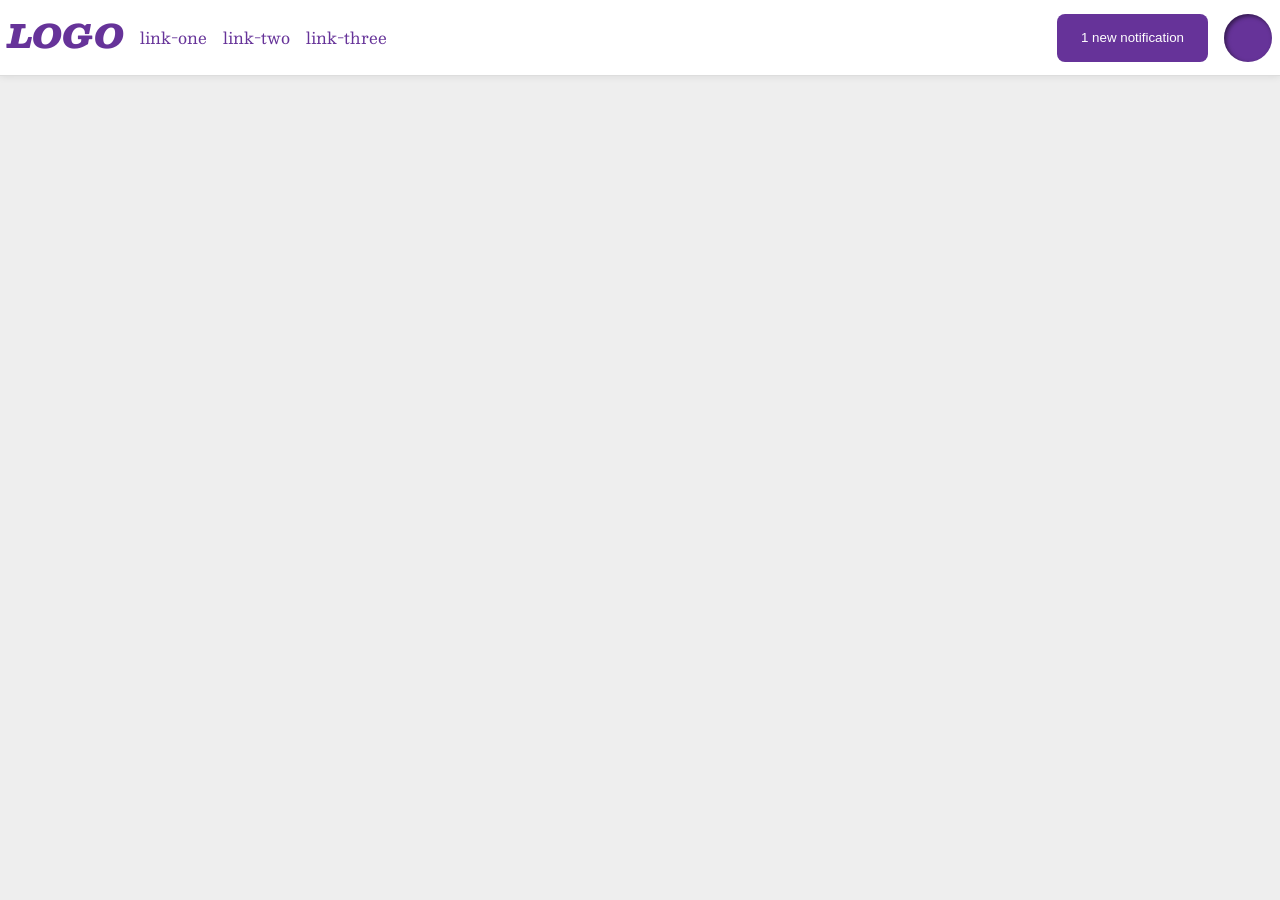
<file: foundations/flex/03-flex-header-2/index.html>
<!DOCTYPE html>
<html lang="en">
  <head>
    <meta charset="UTF-8">
    <meta http-equiv="X-UA-Compatible" content="IE=edge">
    <meta name="viewport" content="width=device-width, initial-scale=1.0">
    <title>Flex Header 2</title>
    <link rel="stylesheet" href="style.css">
  </head>
  <body>
    <div class="header">
      <div class="left">
        <div class="logo">
          LOGO
        </div>
        <ul class="links">
          <li><a href="https://google.com">link-one</a></li>
          <li><a href="https://google.com">link-two</a></li>
          <li><a href="https://google.com">link-three</a></li>
        </ul>
      </div>
      <div class="right">
        <button class="notifications">
          1 new notification
        </button>
        <div class="profile-image"></div>
      </div>
    </div>
  </body>
</html>
</file>
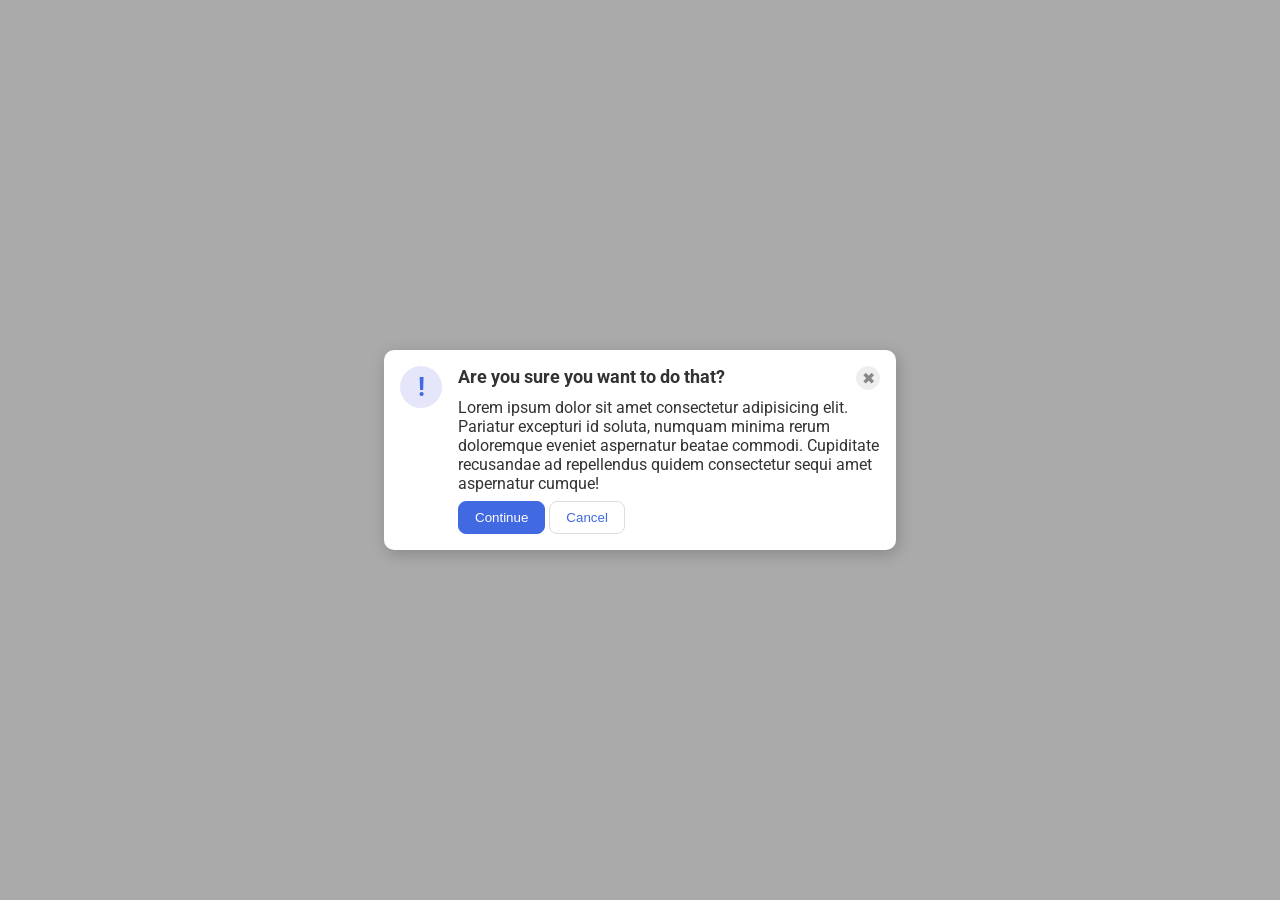
<file: foundations/flex/05-flex-modal/index.html>
<!DOCTYPE html>
<html lang="en">
  <head>
    <meta charset="UTF-8">
    <meta http-equiv="X-UA-Compatible" content="IE=edge">
    <meta name="viewport" content="width=device-width, initial-scale=1.0">
    <link rel="stylesheet" href="style.css">
    <title>Modal</title>
  </head>
  <body>
    <div class="modal">
      <div class="icon">!</div>
      <div class="right">
        <div class="title">
          <div class="header">Are you sure you want to do that?</div>
          <button class="close-button">✖</button>
        </div>
        <div class="text">Lorem ipsum dolor sit amet consectetur adipisicing elit. Pariatur excepturi id soluta, numquam minima rerum doloremque eveniet aspernatur beatae commodi. Cupiditate recusandae ad repellendus quidem consectetur sequi amet aspernatur cumque!</div>
        <div class="buttons">
          <button class="continue">Continue</button>
          <button class="cancel">Cancel</button>
        </div>
      </div>
    </div>
  </body>
</html>
</file>
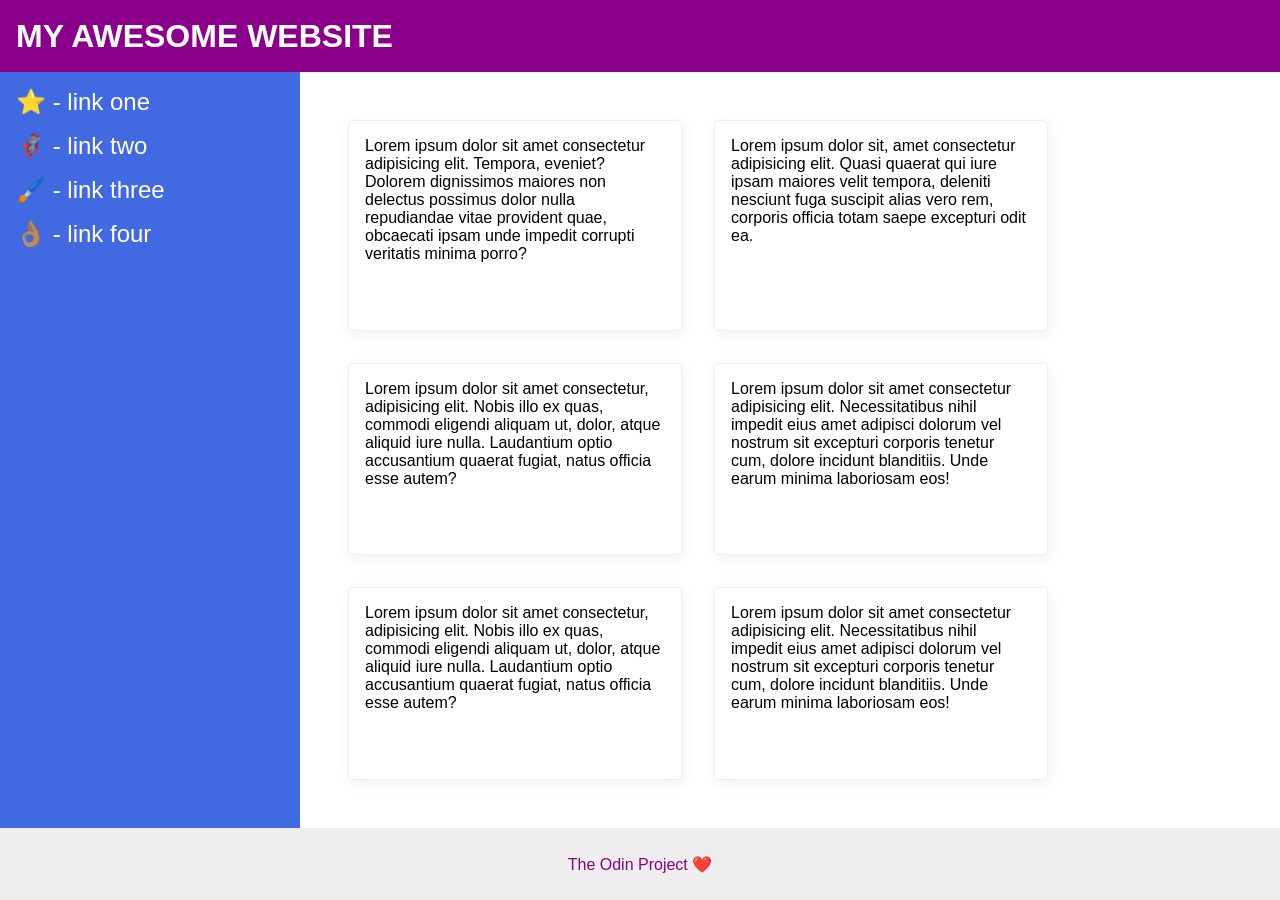
<file: foundations/flex/07-flex-layout-2/index.html>
<!DOCTYPE html>
<html lang="en">
  <head>
    <meta charset="UTF-8">
    <meta http-equiv="X-UA-Compatible" content="IE=edge">
    <meta name="viewport" content="width=device-width, initial-scale=1.0">
    <title>The Holy Grail</title>
    <link rel="stylesheet" href="style.css">
  </head>
  <body>
    <div class="header">
      MY AWESOME WEBSITE
    </div>
    <div class="container">
      <div class="sidebar">
        <ul>
          <li><a href="#">⭐ - link one</a></li>
          <li><a href="#">🦸🏽‍♂️ - link two</a></li>
          <li><a href="#">🖌️ - link three</a></li>
          <li><a href="#">👌🏽 - link four</a></li>
        </ul>
      </div>
      <div class="cards">
        <div class="card">Lorem ipsum dolor sit amet consectetur adipisicing elit. Tempora, eveniet? Dolorem dignissimos maiores non delectus possimus dolor nulla repudiandae vitae provident quae, obcaecati ipsam unde impedit corrupti veritatis minima porro?</div>
        <div class="card">Lorem ipsum dolor sit, amet consectetur adipisicing elit. Quasi quaerat qui iure ipsam maiores velit tempora, deleniti nesciunt fuga suscipit alias vero rem, corporis officia totam saepe excepturi odit ea.</div>
        <div class="card">Lorem ipsum dolor sit amet consectetur, adipisicing elit. Nobis illo ex quas, commodi eligendi aliquam ut, dolor, atque aliquid iure nulla. Laudantium optio accusantium quaerat fugiat, natus officia esse autem?</div>
        <div class="card">Lorem ipsum dolor sit amet consectetur adipisicing elit. Necessitatibus nihil impedit eius amet adipisci dolorum vel nostrum sit excepturi corporis tenetur cum, dolore incidunt blanditiis. Unde earum minima laboriosam eos!</div>
        <div class="card">Lorem ipsum dolor sit amet consectetur, adipisicing elit. Nobis illo ex quas, commodi eligendi aliquam ut, dolor, atque aliquid iure nulla. Laudantium optio accusantium quaerat fugiat, natus officia esse autem?</div>
        <div class="card">Lorem ipsum dolor sit amet consectetur adipisicing elit. Necessitatibus nihil impedit eius amet adipisci dolorum vel nostrum sit excepturi corporis tenetur cum, dolore incidunt blanditiis. Unde earum minima laboriosam eos!</div>
      </div>
    </div>
    <div class="footer">
      The Odin Project ❤️
    </div>
  </body>
</html>
</file>
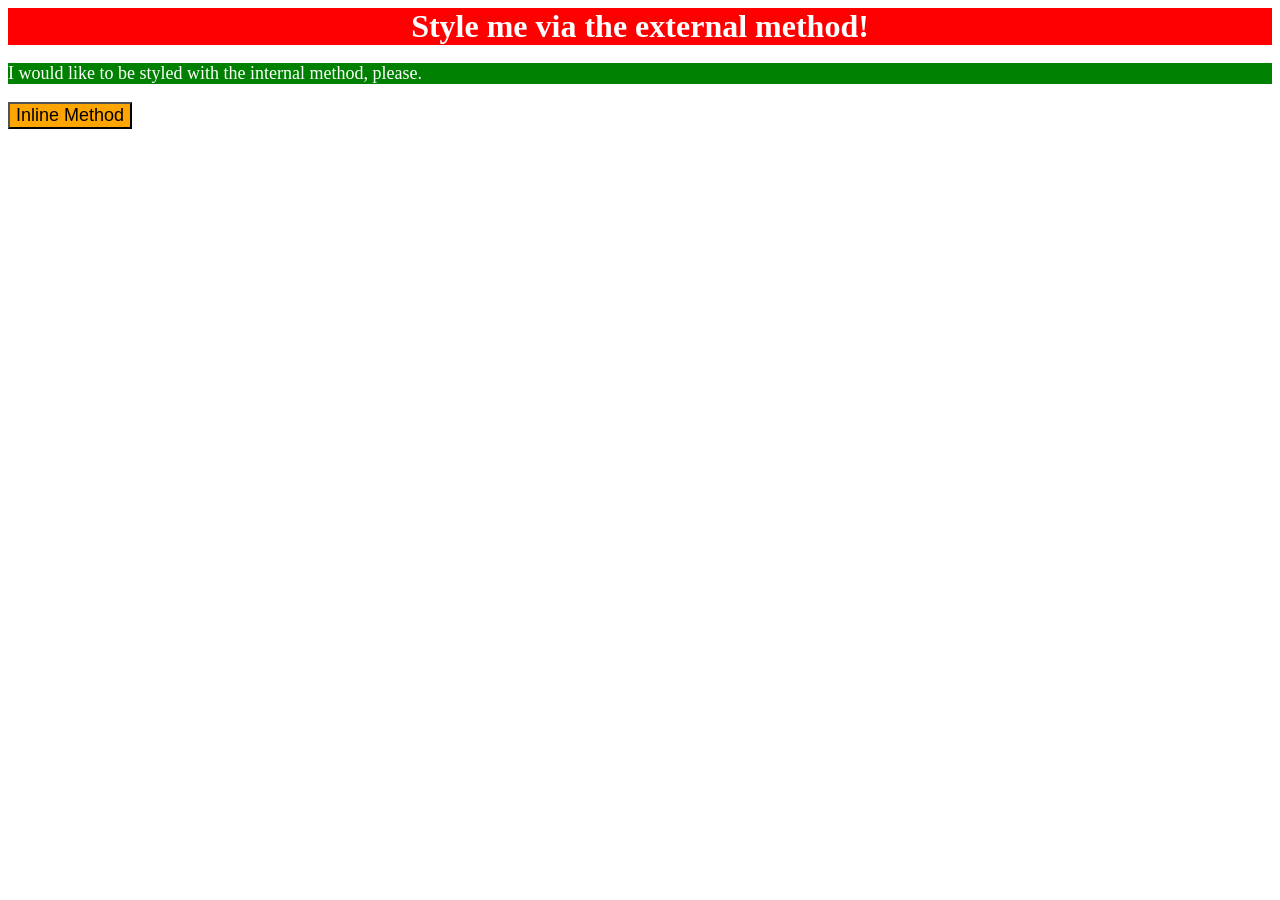
<file: foundations/intro-to-css/01-css-methods/index.html>
<!DOCTYPE html>
<html lang="en">
  <head>
    <meta charset="UTF-8">
    <meta http-equiv="X-UA-Compatible" content="IE=edge">
    <meta name="viewport" content="width=device-width, initial-scale=1.0">
    <title>Methods for Adding CSS</title>
    <link rel="stylesheet" href="styles.css">

    <style>
      p {
        background-color: green;
        color: white;
        font-size: 18px;
      }
    </style>
  </head>
  <body>
    <div>Style me via the external method!</div>
    <p>I would like to be styled with the internal method, please.</p>
    <button style="background-color: orange; font-size: 18px;">Inline Method</button>
  </body>
</html>
</file>
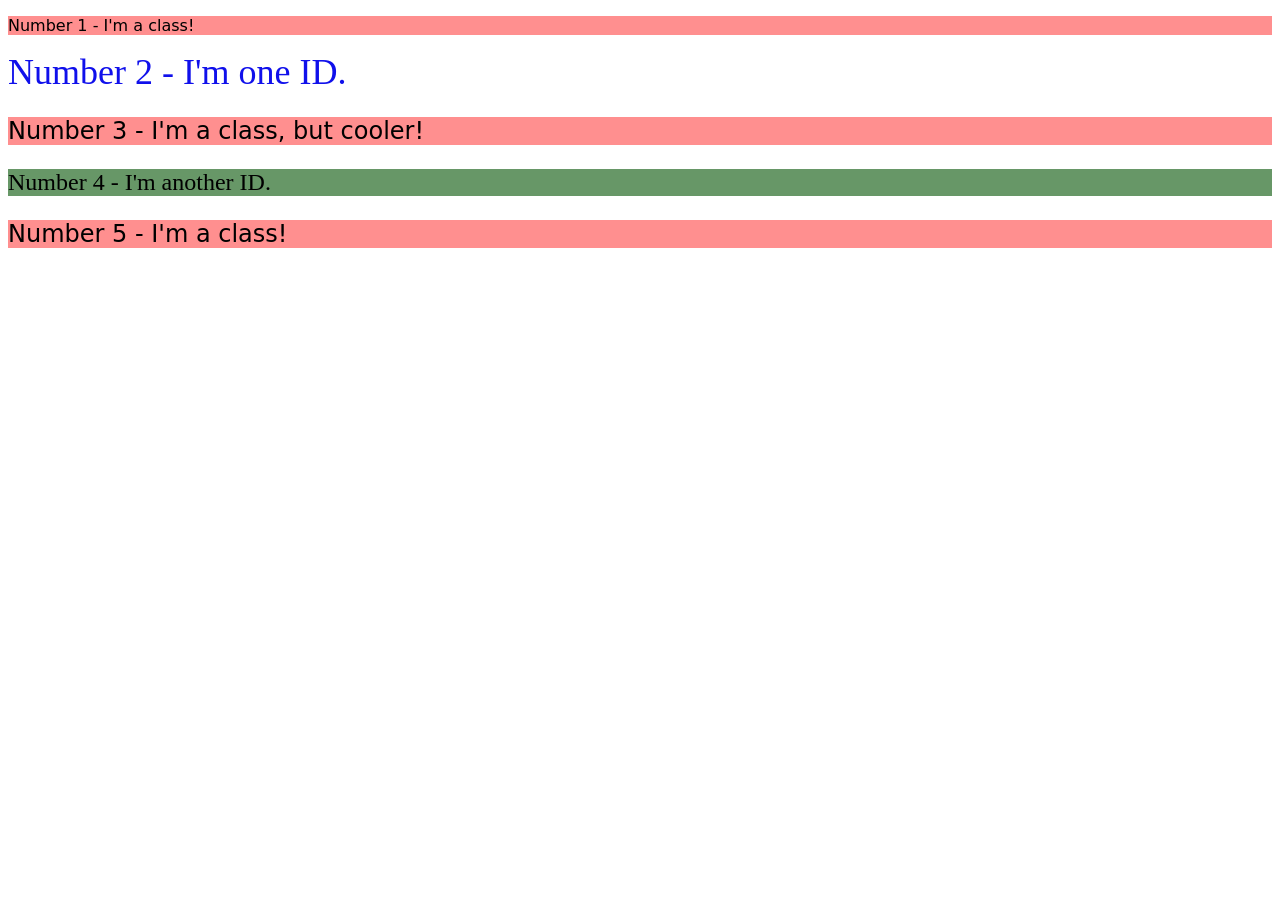
<file: foundations/intro-to-css/02-class-id-selectors/index.html>
<!DOCTYPE html>
<html lang="en">
  <head>
    <meta charset="UTF-8">
    <meta http-equiv="X-UA-Compatible" content="IE=edge">
    <meta name="viewport" content="width=device-width, initial-scale=1.0">
    <title>Class and ID Selectors</title>
    <link rel="stylesheet" href="style.css">
  </head>
  <body>
    <p class="odd-numbered">Number 1 - I'm a class!</p>
    <div id="second-element">Number 2 - I'm one ID.</div>
    <p class="odd-numbered greater-size">Number 3 - I'm a class, but cooler!</p>
    <div id="fourth-element" class="greater-size">Number 4 - I'm another ID.</div>
    <p class="odd-numbered greater-size">Number 5 - I'm a class!</p>
  </body>
</html>
</file>
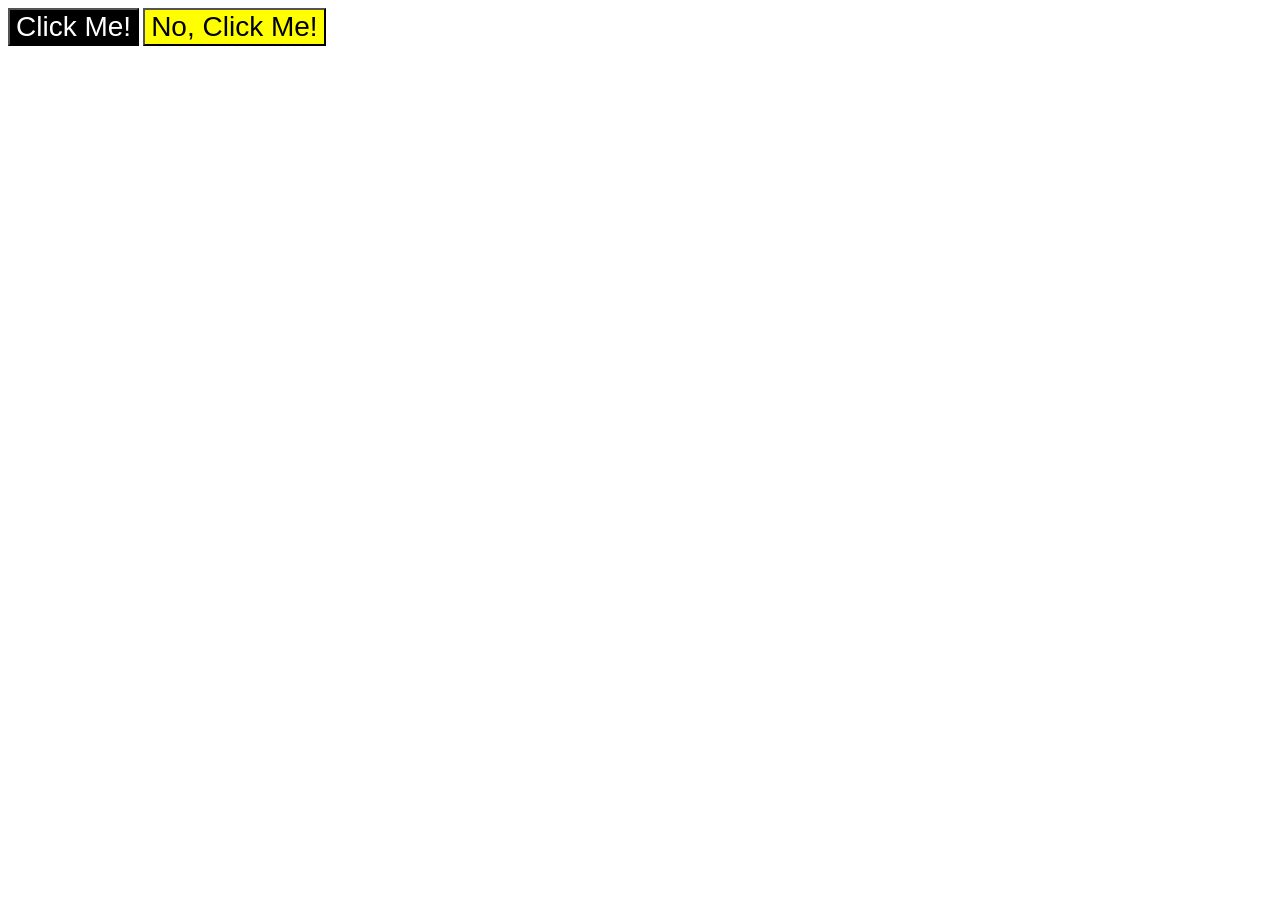
<file: foundations/intro-to-css/03-grouping-selectors/index.html>
<!DOCTYPE html>
<html lang="en">
  <head>
    <meta charset="UTF-8">
    <meta http-equiv="X-UA-Compatible" content="IE=edge">
    <meta name="viewport" content="width=device-width, initial-scale=1.0">
    <title>Grouping Selectors</title>
    <link rel="stylesheet" href="style.css">
  </head>
  <body>
    <button class="first">Click Me!</button>
    <button class="second">No, Click Me!</button>
  </body>
</html>
</file>
<file: foundations/flex/03-flex-header-2/style.css>
/* this is some magical font-importing.  
you'll learn about it later. */
@import url('https://fonts.googleapis.com/css2?family=Besley:ital,wght@0,400;1,900&display=swap');

body {
  margin: 0;
  background: #eee;
  font-family: Besley, serif;
}

.header {
  background: white;
  border-bottom: 1px solid #ddd;
  box-shadow: 0 0 8px rgba(0,0,0,.1);
  padding: 8px;
  display: flex;
  justify-content: space-between;
  align-items: center;
}

.left {
  display: flex;
  gap: 16px;
}

.right {
  display: flex;
  gap: 16px;
}

.links {
  display: flex;
  gap: 16px;
}

.profile-image {
  background: rebeccapurple;
  box-shadow: inset 2px 2px 4px rgba(0,0,0,.5);
  border-radius: 50%;
  width: 48px;
  height: 48px;
}

.logo {
  color: rebeccapurple;
  font-size: 32px;
  font-weight: 900;
  font-style: italic;
}

button {
  border: none;
  border-radius: 8px;
  background: rebeccapurple;
  color: white;
  padding: 8px 24px;
}

a {
  /* this removes the line under our links */
  text-decoration: none;
  color: rebeccapurple;
}

ul {
  list-style-type: none;
  padding: 0;
}
</file>
<file: foundations/flex/05-flex-modal/style.css>
@import url('https://fonts.googleapis.com/css2?family=Roboto:wght@400;700&display=swap');

html, body {
  height: 100%;
}

body {
  font-family: Roboto, sans-serif;
  margin: 0;
  background: #aaa;
  color: #333;
  /* I'll give you this one for free lol */
  display: flex;
  align-items: center;
  justify-content: center;
}

.modal {
  background: white;
  width: 480px;
  border-radius: 10px;
  box-shadow: 2px 4px 16px rgba(0,0,0,.2);
  display: flex; /* OK */
  padding: 16px;
  justify-content: space-between; /* OK */
  gap: 16px /* OK */
}

.icon {
  color: royalblue;
  font-size: 26px;
  font-weight: 700;
  background: lavender;
  width: 42px;
  height: 42px;
  border-radius: 50%;
  display: flex;
  align-items: center;
  justify-content: center;
  flex-shrink: 0; /* OK */
}

.close-button {
  background: #eee;
  border-radius: 50%;
  color: #888;
  font-weight: 400;
  font-size: 16px;
  height: 24px;
  width: 24px;
  display: flex;
  align-items: center;
  justify-content: center;
  border: 1px solid #eee;
  padding: 0;
}

button {
  cursor: pointer;
  padding: 8px 16px;
  border-radius: 8px;
}

button.continue {
  background: royalblue;
  border: 1px solid royalblue;
  color: white;
}

button.cancel {
  background: white;
  border: 1px solid #ddd;
  color: royalblue;
  flex-shrink: 0;
}

.header {
  font-weight: bold;
  font-size: large;
}

.title  {
  display: flex;
  justify-content: space-between;
}

.right {
  display: flex;
  flex-direction: column;
  gap: 8px;
}

.buttons {
  display: flex;
  justify-content: flex-start;
  gap: 4px;
}
</file>
<file: foundations/flex/07-flex-layout-2/style.css>
body {
  font-family: -apple-system, BlinkMacSystemFont, 'Segoe UI', Roboto, Oxygen, Ubuntu, Cantarell, 'Open Sans', 'Helvetica Neue', sans-serif;
  margin: 0;
  min-height: 100vh;
  display: flex;
  flex-direction: column;
  justify-content: space-between;
}

ul {
  list-style-type: none;
  margin: 0;
  padding: 0;
  font-size: 24px;
}

li {
  margin-bottom: 16px;
}

a {
  text-decoration: none;
  color: white;
}

.header {
  height: 72px;
  background: darkmagenta;
  color: white;
  font-size: 32px;
  font-weight: 900;
  display: flex;
  align-items: center;
  padding: 0 16px;
}

.footer {
  height: 72px;
  background: #eee;
  color: darkmagenta;
  display: flex;
  align-items: center;
  justify-content: center;
}

.sidebar {
  width: 300px;
  background: royalblue;
  box-sizing: border-box;
  flex-shrink: 0;
  padding: 16px;
}

.card {
  border: 1px solid #eee;
  box-shadow: 2px 4px 16px rgba(0,0,0,.06);
  border-radius: 4px;
  max-width: 300px;
  flex-shrink: 0;
  padding: 16px
}

.container {
  display: flex;
  flex: 1;
}

.cards {
  display: flex;
  flex-flow: row wrap;
  padding: 48px;
  gap: 32px;
}
</file>
<file: foundations/intro-to-css/01-css-methods/styles.css>
div {
    background-color: red;
    color: white;
    font-size: 32px;
    text-align: center;
    font-weight: bold;
}
</file>
<file: foundations/intro-to-css/02-class-id-selectors/style.css>
/* Add CSS Styling */

.odd-numbered {
    background-color: rgb(255, 143, 143);
    font-family: Verdana, 'DejaVu Sans', sans-serif;
}

#second-element {
    color: rgb(16, 16, 235);
    font-size: 36px;
}

.greater-size {
    font-size: 24px;
}

#fourth-element {
    background-color: rgb(103, 151, 103);
}
</file>
<file: foundations/intro-to-css/03-grouping-selectors/style.css>
.first,
.second {
    font-size: 28px;
    font-family: Helvetica, Times New Roman, sans-serif;
}

.first {
    background-color: black;
    color: white;
}

.second {
    background-color: yellow;
}
</file>
